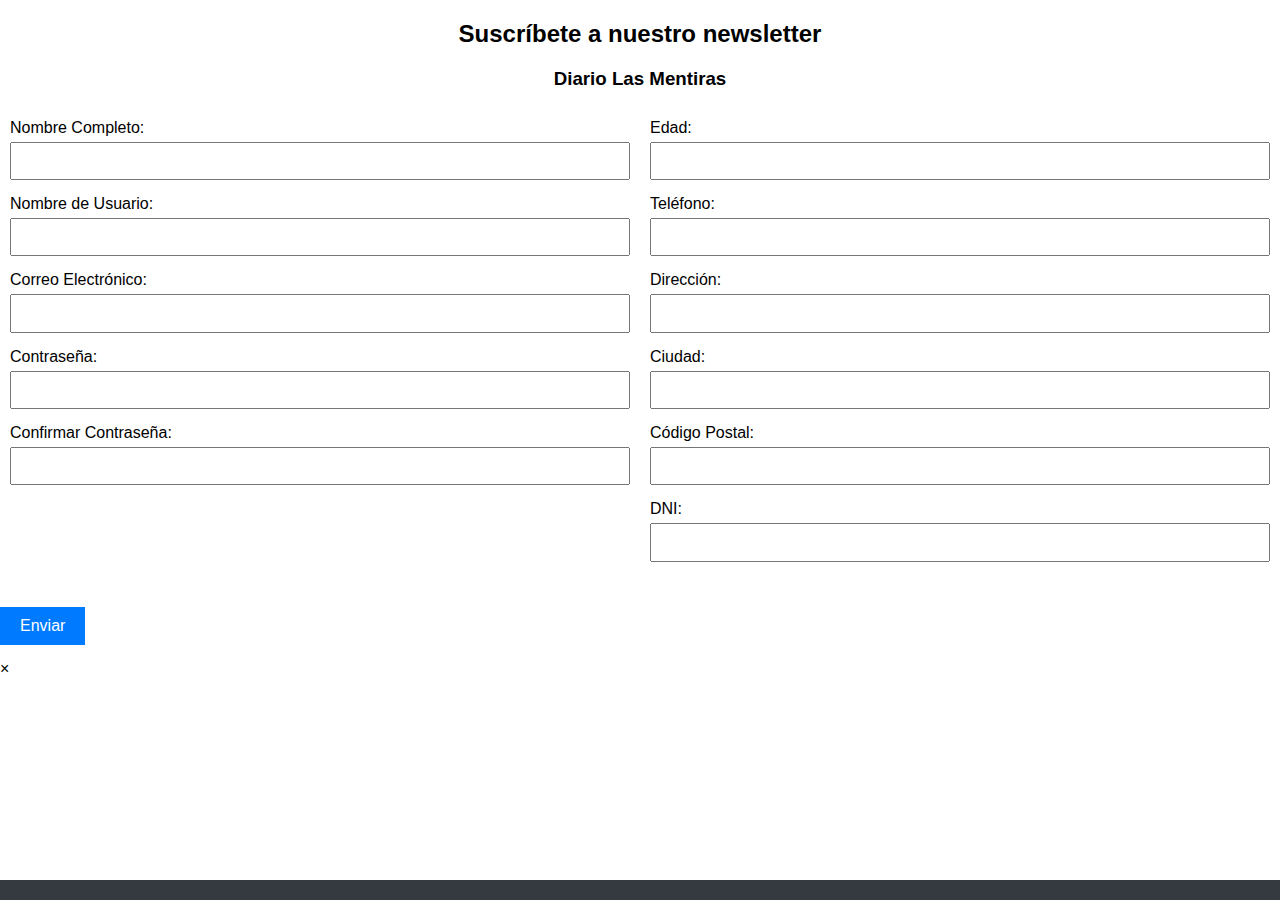
<file: suscripcion.html>
<!DOCTYPE html>
<html lang="es">
<head>
    <meta charset="UTF-8">
    <meta name="viewport" content="width=device-width, initial-scale=1.0">
    <title>Suscripción - Diario Las Mentiras</title>
    <link rel="stylesheet" href="Normalize.css">
    <link rel="stylesheet" href="Styles.css">
</head>
<body>
    <header>
        <!-- Contenido del encabezado -->
    </header>
    <main>
        <section class="subscription-section">
            <h2 class="subscription-title">Suscríbete a nuestro newsletter</h2>
            <h3 class="subscription-subtitle">Diario Las Mentiras</h3>
            <form id="subscription-form">
                <div class="form-column">
                    <div class="form-group">
                        <label for="name">Nombre Completo:</label>
                        <input type="text" id="name" name="name" required>
                    </div>
                    <div class="form-group">
                        <label for="username">Nombre de Usuario:</label>
                        <input type="text" id="username" name="username" required>
                    </div>
                    <div class="form-group">
                        <label for="email">Correo Electrónico:</label>
                        <input type="email" id="email" name="email" required>
                    </div>
                    <div class="form-group">
                        <label for="password">Contraseña:</label>
                        <input type="password" id="password" name="password" required>
                    </div>
                    <div class="form-group">
                        <label for="confirm-password">Confirmar Contraseña:</label>
                        <input type="password" id="confirm-password" name="confirm-password" required>
                    </div>
                </div>
                <div class="form-column">
                    <div class="form-group">
                        <label for="age">Edad:</label>
                        <input type="number" id="age" name="age" required>
                    </div>
                    <div class="form-group">
                        <label for="phone">Teléfono:</label>
                        <input type="tel" id="phone" name="phone" required>
                    </div>
                    <div class="form-group">
                        <label for="address">Dirección:</label>
                        <input type="text" id="address" name="address" required>
                    </div>
                    <div class="form-group">
                        <label for="city">Ciudad:</label>
                        <input type="text" id="city" name="city" required>
                    </div>
                    <div class="form-group">
                        <label for="postal-code">Código Postal:</label>
                        <input type="text" id="postal-code" name="postal-code" required>
                    </div>
                    <div class="form-group">
                        <label for="dni">DNI:</label>
                        <input type="text" id="dni" name="dni" required>
                    </div>
                </div>
                <div class="form-group full-width">
                    <button type="submit">Enviar</button>
                </div>
            </form>
        </section>
    </main>
    <footer>
        <!-- Contenido del pie de página -->
    </footer>

    <!-- Modal -->
    <div id="modal" class="modal">
        <div class="modal-content">
            <span id="close-modal" class="close">&times;</span>
            <p id="modal-message"></p>
        </div>
    </div>

    <script src="Scripts.js"></script>
</body>
</html>
</file>
<file: Styles.css>
/* Normalize CSS */
@import url('Normalize.css');

/* General Styles */
body {
    font-family: Arial, sans-serif;
    margin: 0;
    padding: 0;
}

.header-content {
    text-align: center;
    background-color: #f8f9fa;
    padding: 20px 0;
}

.main-nav {
    display: flex;
    justify-content: space-between;
    align-items: center;
    background-color: #343a40;
    padding: 10px;
}

.main-nav ul {
    display: flex;
    list-style: none;
    margin: 0;
    padding: 0;
}

.main-nav ul li {
    margin-right: 20px;
}

.main-nav ul li a {
    color: #ffffff;
    text-decoration: none;
    padding: 5px 10px;
}

.main-nav ul li a:hover {
    background-color: #495057;
    border-radius: 5px;
}

.hamburger-menu {
    color: #ffffff;
    cursor: pointer;
    display: none; /* Hidden by default, can be shown with media queries for smaller screens */
}

.main-news, .secondary-news, .advertisements {
    display: flex;
    flex-wrap: wrap;
    margin: 20px;
}

.news-item {
    flex: 1;
    margin: 10px;
    padding: 20px;
    border: 1px solid #ddd;
    border-radius: 5px;
    background-color: #ffffff;
}

.news-item img {
    max-width: 100%;
    height: auto;
    border-radius: 5px;
}

.advertisements .ad {
    flex: 1;
    margin: 10px;
    padding: 20px;
    border: 1px solid #ddd;
    border-radius: 5px;
    background-color: #ffffff;
    text-align: center;
}

footer {
    background-color: #343a40;
    color: #ffffff;
    text-align: center;
    padding: 10px 0;
    position: fixed;
    width: 100%;
    bottom: 0;
}

/* Form Styles */
.subscription-title,
.subscription-subtitle {
    text-align: center;
}

#subscription-form {
    display: flex;
    flex-wrap: wrap;
    justify-content: space-between;
}

.form-column {
    flex: 1;
    min-width: 300px; /* Ensures columns don't get too narrow */
    padding: 10px;
}

.form-group {
    margin-bottom: 15px;
}

form label {
    display: block;
    margin-bottom: 5px;
}

form input {
    width: 100%;
    padding: 8px;
    box-sizing: border-box;
}

.form-group.full-width {
    width: 100%;
    text-align: center;
}

form button {
    padding: 10px 20px;
    background-color: #007bff;
    color: #ffffff;
    border: none;
    cursor: pointer;
    margin-top: 20px;
    display: block;
    width: auto;
}

form button:hover {
    background-color: #0056b3;
}

.error-message {
    color: red;
    font-size: 0.875em;
}

/* Media Queries */
@media (max-width: 768px) {
    .main-nav ul {
        flex-direction: column;
    }

    .hamburger-menu {
        display: block;
    }

    #subscription-form {
        flex-direction: column;
    }

    .form-column {
        width: 100%;
    }
}
</file>
